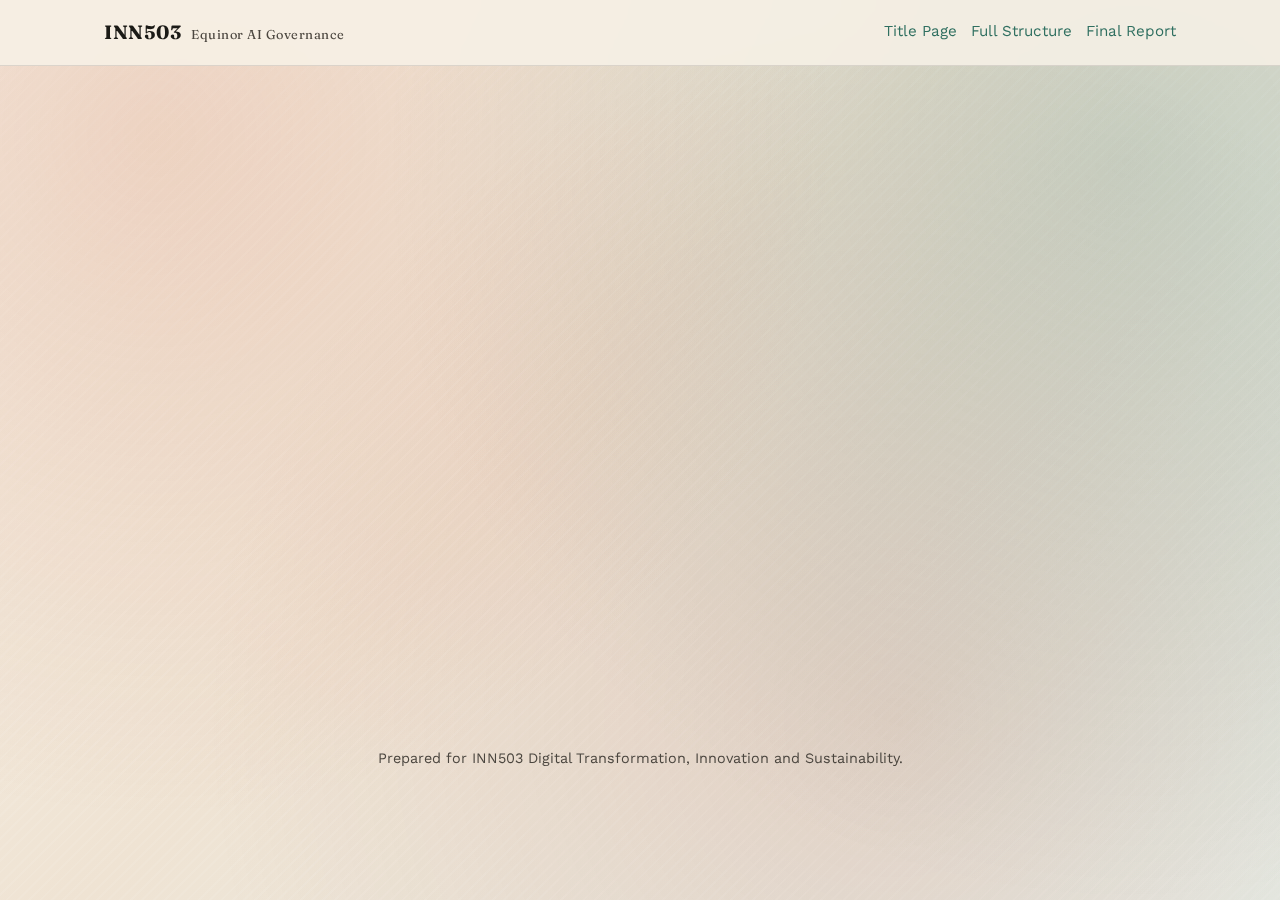
<file: index.html>
<!doctype html>
<html lang="en">
<head>
  <meta charset="utf-8">
  <meta name="viewport" content="width=device-width, initial-scale=1">
  <title>Equinor AI Governance Paper</title>
  <link rel="preconnect" href="https://fonts.googleapis.com">
  <link rel="preconnect" href="https://fonts.gstatic.com" crossorigin>
  <link href="https://fonts.googleapis.com/css2?family=Fraunces:opsz,wght@9..144,500;9..144,700&family=Work+Sans:wght@400;500;600&display=swap" rel="stylesheet">
  <link rel="stylesheet" href="assets/site.css">
</head>
<body class="home">
  <a class="skip-link" href="#main">Skip to content</a>
  <header class="site-header">
    <div class="nav">
      <div class="brand">
        <span>INN503</span>
        <small>Equinor AI Governance</small>
      </div>
      <div class="nav-links">
        <a href="title-page.html">Title Page</a>
        <a href="fullstructure.html">Full Structure</a>
        <a href="final-report.html">Final Report</a>
      </div>
    </div>
  </header>
  <main id="main" class="container">
    <section class="hero reveal" style="--delay: 0.05s;">
      <div class="eyebrow">Case Study Website</div>
      <h1>Governing AI and Sustainability at Equinor</h1>
    </section>
    <section class="cards">
      <article class="card reveal" style="--delay: 0.12s;">
        <h2>Full Structure</h2>
        <p>Detailed outline with research question, methods, theoretical framework, case study, analysis, and recommendations.</p>
        <ul>
          <li>Section templates and word targets</li>
          <li>Core dilemmas and research logic</li>
          <li>Complete reference list</li>
        </ul>
        <a class="btn" href="fullstructure.html">Read the full structure</a>
      </article>
      <article class="card reveal" style="--delay: 0.2s;">
        <h2>Final Report</h2>
        <p>Full paper with analysis, case evidence, and governance recommendations built on RRI and Just Transition.</p>
        <ul>
          <li>Approx. 4,100 words</li>
          <li>Seven main sections</li>
          <li>Academic and industry sources</li>
        </ul>
        <div class="meta-row">
          <a class="pill" href="drafts/final_report.docx" download>Download DOCX</a>
        </div>
        <a class="btn" href="final-report.html">Read the final report</a>
      </article>
    </section>
  </main>
  <footer class="footer">
    Prepared for INN503 Digital Transformation, Innovation and Sustainability.
  </footer>
</body>
</html>
</file>
<file: assets/site.css>
:root {
  --ink: #1b1a16;
  --ink-muted: #4b463f;
  --paper: #f7f1e6;
  --paper-strong: #efe3d3;
  --accent: #d17654;
  --accent-2: #2f6f60;
  --accent-3: #b55b48;
  --border: rgba(27, 26, 22, 0.12);
  --shadow: 0 24px 60px rgba(27, 26, 22, 0.14);
  --radius: 18px;
  --radius-sm: 12px;
  --max-width: 1120px;
}

*,
*::before,
*::after {
  box-sizing: border-box;
}

html {
  scroll-behavior: smooth;
}

body {
  margin: 0;
  min-height: 100vh;
  font-family: "Work Sans", "Noto Sans", sans-serif;
  color: var(--ink);
  background: linear-gradient(135deg, #f7f1e6 0%, #efe3d3 45%, #e7f0ea 100%);
  position: relative;
  line-height: 1.7;
}

body::before {
  content: "";
  position: fixed;
  inset: 0;
  background-image:
    radial-gradient(circle at 12% 15%, rgba(209, 118, 84, 0.22), transparent 50%),
    radial-gradient(circle at 88% 18%, rgba(47, 111, 96, 0.2), transparent 55%),
    radial-gradient(circle at 70% 80%, rgba(181, 91, 72, 0.18), transparent 60%),
    repeating-linear-gradient(135deg, rgba(255, 255, 255, 0.08), rgba(255, 255, 255, 0.08) 2px, transparent 2px, transparent 8px);
  pointer-events: none;
  z-index: -2;
}

a {
  color: var(--accent-2);
  text-decoration: none;
}

a:hover {
  color: var(--accent);
}

img {
  max-width: 100%;
  display: block;
}

.skip-link {
  position: absolute;
  left: -999px;
  top: 12px;
  background: #000;
  color: #fff;
  padding: 8px 14px;
  border-radius: 999px;
  z-index: 20;
}

.skip-link:focus {
  left: 16px;
}

.site-header {
  position: sticky;
  top: 0;
  z-index: 10;
  background: rgba(247, 241, 230, 0.86);
  backdrop-filter: blur(12px);
  border-bottom: 1px solid var(--border);
}

.nav {
  max-width: var(--max-width);
  margin: 0 auto;
  padding: 16px 24px;
  display: flex;
  align-items: center;
  justify-content: space-between;
  gap: 18px;
}

.brand {
  display: flex;
  align-items: baseline;
  gap: 10px;
  font-family: "Fraunces", "Times New Roman", serif;
  letter-spacing: 0.5px;
}

.brand span {
  font-size: 1.2rem;
  font-weight: 700;
}

.brand small {
  font-size: 0.8rem;
  color: var(--ink-muted);
}

.nav-links {
  display: flex;
  gap: 14px;
  flex-wrap: wrap;
  font-size: 0.95rem;
}

.container {
  max-width: var(--max-width);
  margin: 0 auto;
  padding: 48px 24px 64px;
}

.hero {
  display: grid;
  gap: 18px;
  padding: 24px 0 36px;
}

.eyebrow {
  text-transform: uppercase;
  letter-spacing: 0.25em;
  font-size: 0.72rem;
  color: var(--ink-muted);
}

.hero h1 {
  font-family: "Fraunces", "Times New Roman", serif;
  font-size: clamp(2.2rem, 3.6vw, 3.6rem);
  margin: 0;
}

.hero p {
  max-width: 720px;
  font-size: 1.05rem;
  color: var(--ink-muted);
  margin: 0;
}

.meta-row {
  display: flex;
  flex-wrap: wrap;
  gap: 10px;
}

.pill {
  padding: 6px 12px;
  border-radius: 999px;
  background: rgba(47, 111, 96, 0.12);
  border: 1px solid rgba(47, 111, 96, 0.22);
  font-size: 0.85rem;
  color: var(--ink);
}

.cards {
  display: grid;
  grid-template-columns: repeat(auto-fit, minmax(250px, 1fr));
  gap: 24px;
}

.card {
  background: rgba(255, 255, 255, 0.74);
  border: 1px solid var(--border);
  border-radius: var(--radius);
  padding: 24px;
  box-shadow: var(--shadow);
  display: grid;
  gap: 14px;
}

.card h2 {
  margin: 0;
  font-family: "Fraunces", "Times New Roman", serif;
  font-size: 1.6rem;
}

.card p {
  margin: 0;
  color: var(--ink-muted);
}

.card ul {
  margin: 0;
  padding-left: 20px;
  color: var(--ink-muted);
}

.btn {
  align-self: start;
  padding: 10px 16px;
  border-radius: 999px;
  background: var(--accent-2);
  color: #fff;
  font-weight: 600;
  font-size: 0.95rem;
  box-shadow: 0 10px 20px rgba(47, 111, 96, 0.2);
}

.btn:hover {
  background: var(--accent);
  color: #fff;
}

.reveal {
  opacity: 0;
  transform: translateY(16px);
  animation: rise 0.8s ease forwards;
  animation-delay: var(--delay, 0s);
}

@keyframes rise {
  to {
    opacity: 1;
    transform: translateY(0);
  }
}

.page {
  display: grid;
  grid-template-columns: minmax(0, 1fr) 260px;
  gap: 28px;
}

.doc-head {
  margin-bottom: 18px;
  display: grid;
  gap: 10px;
}

.doc-head h1 {
  font-family: "Fraunces", "Times New Roman", serif;
  font-size: clamp(2rem, 3vw, 2.8rem);
  margin: 0;
}

.doc-head p {
  margin: 0;
  color: var(--ink-muted);
}

.article {
  background: rgba(255, 255, 255, 0.82);
  border: 1px solid var(--border);
  border-radius: var(--radius);
  padding: 28px 32px;
  box-shadow: var(--shadow);
}

.markdown h1 {
  font-size: 2rem;
  margin-top: 0;
}

.markdown h2 {
  font-size: 1.6rem;
  margin-top: 2rem;
}

.markdown h3 {
  font-size: 1.25rem;
  margin-top: 1.6rem;
}

.markdown h4 {
  font-size: 1.1rem;
  margin-top: 1.4rem;
}

.markdown p {
  margin: 0.9rem 0;
}

.markdown strong {
  font-weight: 600;
}

.markdown blockquote {
  border-left: 4px solid var(--accent);
  margin: 1.2rem 0;
  padding: 0.4rem 1rem;
  background: rgba(209, 118, 84, 0.08);
  color: var(--ink-muted);
}

.markdown pre {
  background: #12110f;
  color: #f2e9dd;
  padding: 16px;
  border-radius: var(--radius-sm);
  overflow: auto;
  font-size: 0.9rem;
}

.markdown code {
  font-family: "JetBrains Mono", "Source Code Pro", monospace;
  font-size: 0.92em;
  background: rgba(27, 26, 22, 0.08);
  padding: 2px 6px;
  border-radius: 6px;
}

.markdown pre code {
  background: transparent;
  padding: 0;
}

.markdown hr {
  border: none;
  height: 1px;
  background: linear-gradient(90deg, transparent, var(--border), transparent);
  margin: 2rem 0;
}

.markdown ul,
.markdown ol {
  padding-left: 24px;
}

.markdown li {
  margin: 0.5rem 0;
}

.markdown table {
  width: 100%;
  border-collapse: collapse;
  margin: 1.4rem 0;
  font-size: 0.95rem;
}

.markdown th,
.markdown td {
  border: 1px solid var(--border);
  padding: 8px 10px;
  text-align: left;
}

.markdown a {
  text-decoration: underline;
  text-decoration-color: rgba(47, 111, 96, 0.5);
}

.status {
  margin: 0;
  color: var(--ink-muted);
}

.toc {
  position: sticky;
  top: 100px;
  align-self: start;
  background: rgba(255, 255, 255, 0.78);
  border: 1px solid var(--border);
  border-radius: var(--radius-sm);
  padding: 18px;
}

.toc h2 {
  margin-top: 0;
  font-family: "Fraunces", "Times New Roman", serif;
  font-size: 1.1rem;
}

.toc ul {
  list-style: none;
  padding-left: 0;
  margin: 0;
  display: grid;
  gap: 8px;
}

.toc a {
  color: var(--ink-muted);
  font-size: 0.92rem;
}

.toc a:hover {
  color: var(--accent-2);
}

.toc .sub {
  padding-left: 12px;
  font-size: 0.88rem;
}

.footer {
  padding: 24px 24px 36px;
  text-align: center;
  color: var(--ink-muted);
  font-size: 0.9rem;
}

@media (max-width: 960px) {
  .page {
    grid-template-columns: 1fr;
  }

  .toc {
    position: relative;
    top: 0;
  }
}

@media (max-width: 720px) {
  .nav {
    flex-direction: column;
    align-items: flex-start;
  }

  .hero {
    padding-top: 12px;
  }

  .article {
    padding: 22px;
  }
}

@media (prefers-reduced-motion: reduce) {
  .reveal {
    animation: none;
    opacity: 1;
    transform: none;
  }
}
</file>
